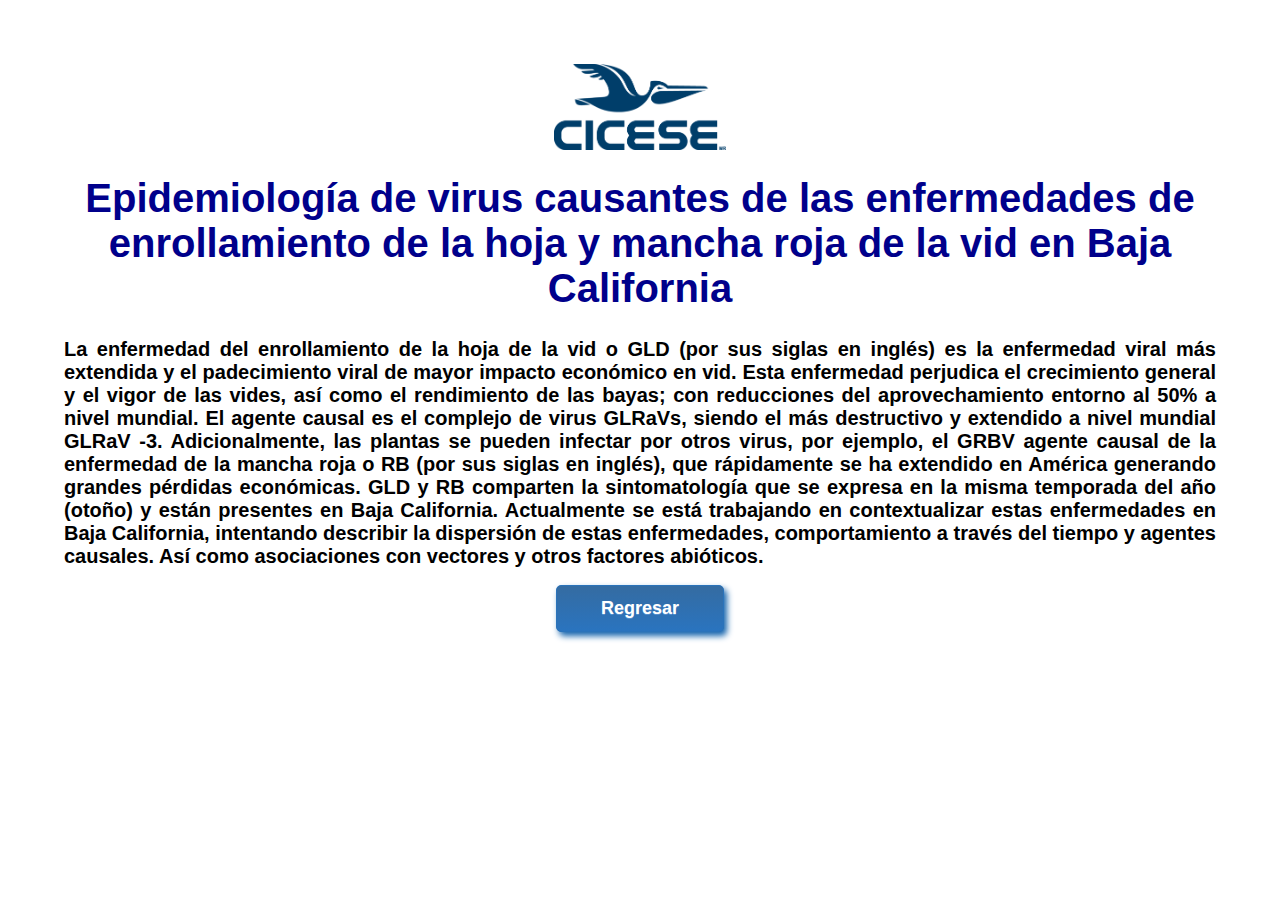
<file: pr1.html>
<!DOCTYPE html>
<html>
  <head>
    <title>Proyecto 1 | VIROLAB </title>
    <link rel="icon" type="image/x-icon" href="imagenes/cicese.png">
    <link rel="stylesheet" href="te.css">

  </head>
  <body>
    

    <a href="index.html"> 
        <img src="imagenes/cicese.png" width="15%" alt="Logo de la página web" class="topimg">
    </a>

<h1>Epidemiología de virus causantes de las enfermedades de enrollamiento de la hoja y mancha roja de la vid en Baja California</h1>
<h2>La enfermedad del enrollamiento de la hoja de la vid o GLD (por sus siglas en inglés) es la enfermedad viral más extendida y el padecimiento viral de mayor impacto económico en vid. Esta enfermedad perjudica el crecimiento general y el vigor de las vides, así como el rendimiento de las bayas; con reducciones del aprovechamiento entorno al 50% a nivel mundial. El agente causal es el complejo de virus GLRaVs, siendo el más destructivo y extendido a nivel mundial GLRaV -3. Adicionalmente, las plantas se pueden infectar por otros virus, por ejemplo, el GRBV agente causal de la enfermedad de la mancha roja o RB (por sus siglas en inglés), que rápidamente se ha extendido en América generando grandes pérdidas económicas. GLD y RB comparten la sintomatología que se expresa en la misma temporada del año (otoño) y están presentes en Baja California. Actualmente se está trabajando en contextualizar estas enfermedades en Baja California, intentando describir la dispersión de estas enfermedades, comportamiento a través del tiempo y agentes causales. Así como asociaciones con vectores y otros factores abióticos.
</h2>
<a href="index.html" class="boton">Regresar</a>


</body>
</html>
</file>
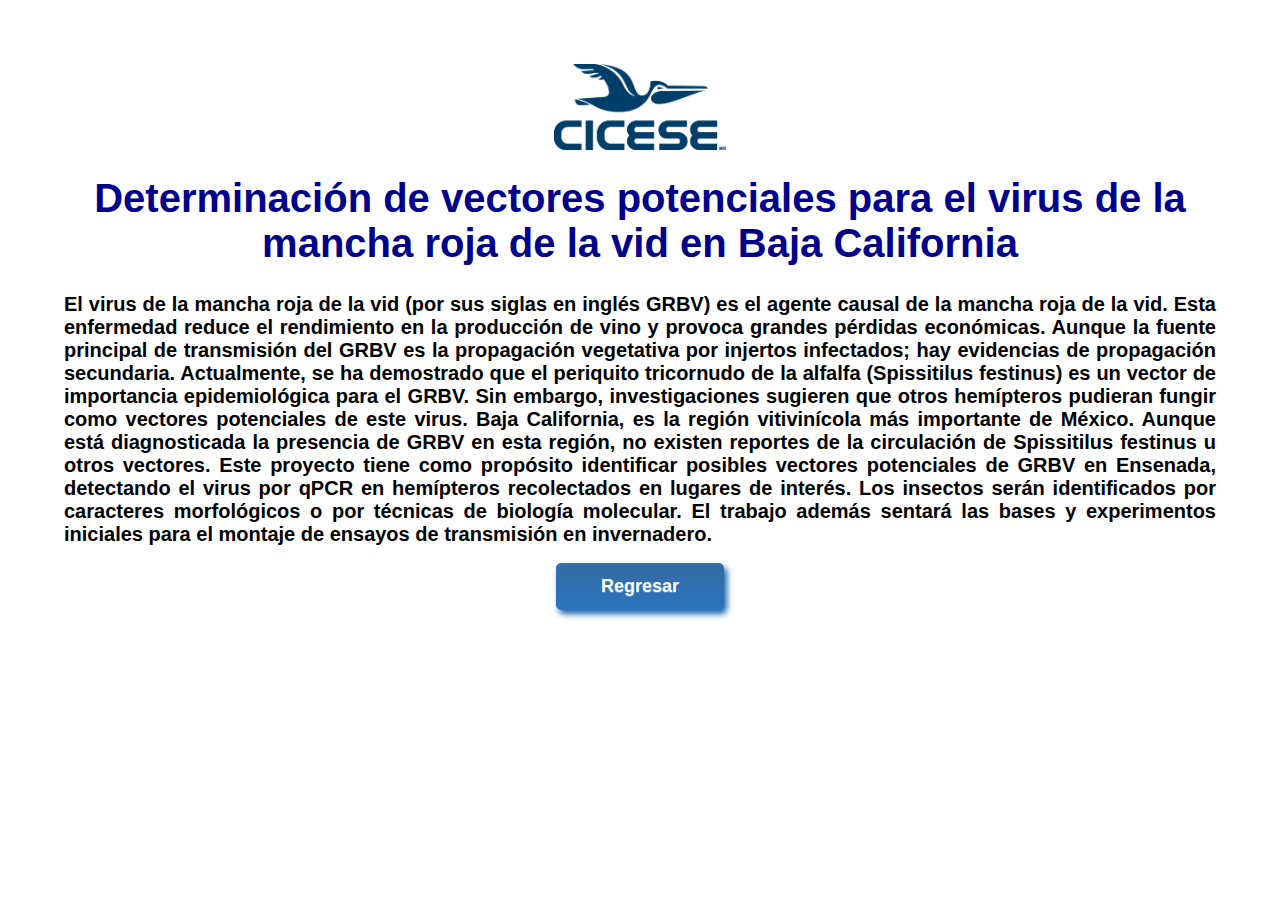
<file: pr2.html>
<!DOCTYPE html>
<html>
  <head>
    <title>TESIS | VIROLAB </title>
    <link rel="icon" type="image/x-icon" href="imagenes/cicese.png">
    <link rel="stylesheet" href="te.css">

  </head>
  <body>
    

    <a href="index.html"> 
        <img src="imagenes/cicese.png" width="15%" alt="Logo de la página web" class="topimg">
    </a>

<h1>Determinación de vectores potenciales para el virus de la mancha roja de la vid en Baja California</h1>
<h2>
  El virus de la mancha roja de la vid (por sus siglas en inglés GRBV) es el agente causal de la mancha roja de la vid. Esta enfermedad reduce el rendimiento en la producción de vino y provoca grandes pérdidas económicas. Aunque la fuente principal de transmisión del GRBV es la propagación vegetativa por injertos infectados; hay evidencias de propagación secundaria. Actualmente, se ha demostrado que el periquito tricornudo de la alfalfa (Spissitilus festinus) es un vector de importancia epidemiológica para el GRBV. Sin embargo, investigaciones sugieren que otros hemípteros pudieran fungir como vectores potenciales de este virus. Baja California, es la región vitivinícola más importante de México. Aunque está diagnosticada la presencia de GRBV en esta región, no existen reportes de la circulación de Spissitilus festinus u otros vectores. Este proyecto tiene como propósito identificar posibles vectores potenciales de GRBV en Ensenada, detectando el virus por qPCR en hemípteros recolectados en lugares de interés. Los insectos serán identificados por caracteres morfológicos o por técnicas de biología molecular. El trabajo además sentará las bases y experimentos iniciales para el montaje de ensayos de transmisión en invernadero.   
</h2>
  <a href="index.html" class="boton">Regresar</a>


</body>
</html>
</file>
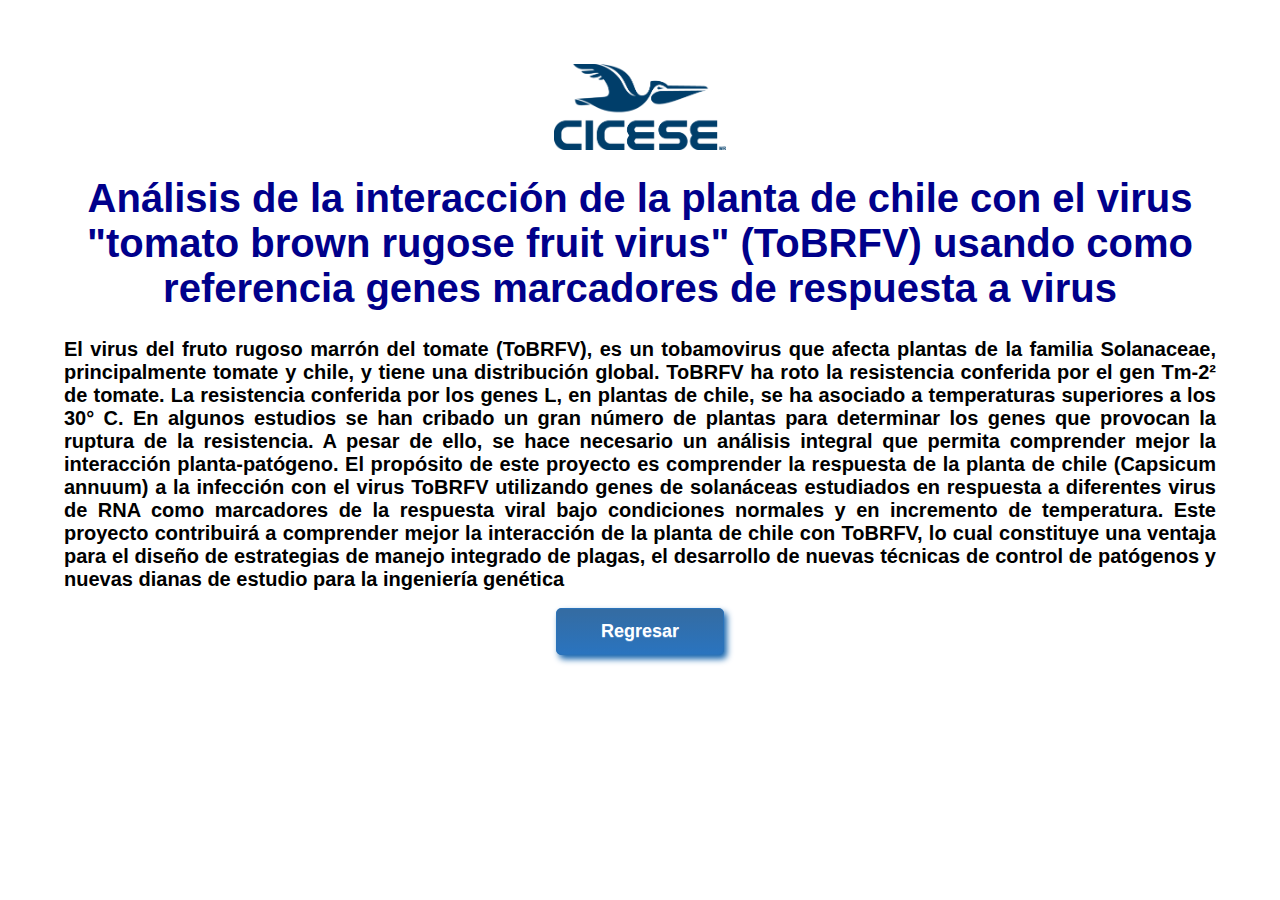
<file: pr3.html>
<!DOCTYPE html>
<html>
  <head>
    <title>TESIS | VIROLAB </title>
    <link rel="icon" type="image/x-icon" href="imagenes/cicese.png">
    <link rel="stylesheet" href="te.css">

  </head>
  <body>
    

    <a href="index.html"> 
        <img src="imagenes/cicese.png" width="15%" alt="Logo de la página web" class="topimg">
    </a>

<h1>Análisis de la interacción de la planta de chile con el virus "tomato brown rugose fruit virus" (ToBRFV) usando como referencia genes marcadores de respuesta a virus</h1>
<h2>El virus del fruto rugoso marrón del tomate (ToBRFV), es un tobamovirus que afecta plantas de la familia Solanaceae, principalmente tomate y chile, y tiene una distribución global. ToBRFV ha roto la resistencia conferida por el gen Tm-2² de tomate. La resistencia conferida por los genes L, en plantas de chile, se ha asociado a temperaturas superiores a los 30° C. En algunos estudios se han cribado un gran número de plantas para determinar los genes que provocan la ruptura de la resistencia. A pesar de ello, se hace necesario un análisis integral que permita comprender mejor la interacción planta-patógeno. El propósito de este proyecto es comprender la respuesta de la planta de chile (Capsicum annuum) a la infección con el virus ToBRFV utilizando genes de solanáceas estudiados en respuesta a diferentes virus de RNA como marcadores de la respuesta viral bajo condiciones normales y en incremento de temperatura. Este proyecto contribuirá a comprender mejor la interacción de la planta de chile con ToBRFV, lo cual constituye una ventaja para el diseño de estrategias de manejo integrado de plagas, el desarrollo de nuevas técnicas de control de patógenos y nuevas dianas de estudio para la ingeniería genética</h2>
 
<a href="index.html" class="boton">Regresar</a>


</body>
</html>
</file>
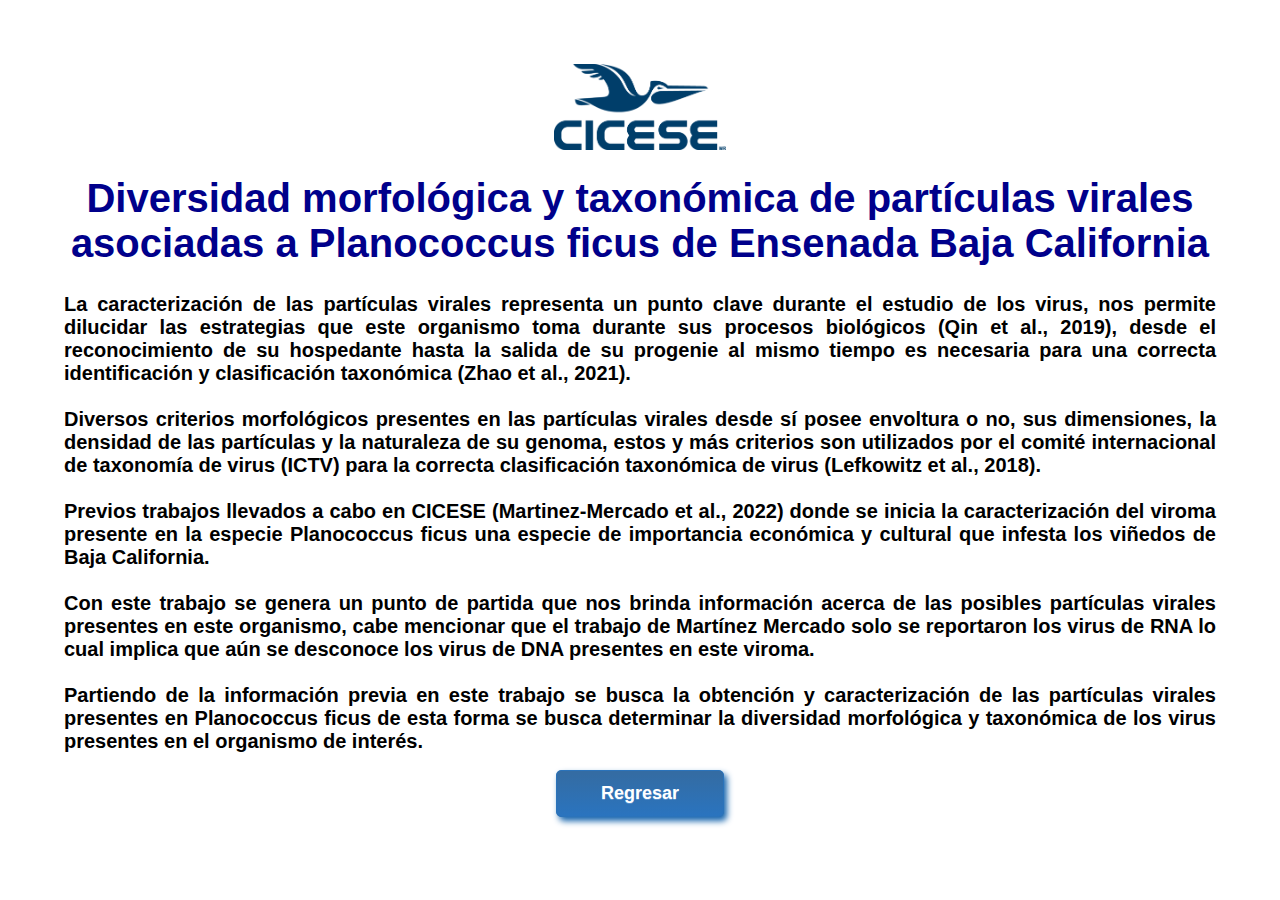
<file: pr4.html>
<!DOCTYPE html>
<html>
  <head>
    <title>TESIS | VIROLAB </title>
    <link rel="icon" type="image/x-icon" href="imagenes/cicese.png">
    <link rel="stylesheet" href="te.css">

  </head>
  <body>
    

    <a href="index.html"> 
        <img src="imagenes/cicese.png" width="15%" alt="Logo de la página web" class="topimg">
    </a>

<h1>Diversidad morfológica y taxonómica de partículas virales asociadas a Planococcus ficus de Ensenada Baja California</h1>
<h2>La caracterización de las partículas virales representa un punto clave durante el estudio de los virus, nos permite dilucidar las estrategias que este organismo toma durante sus procesos biológicos (Qin et al., 2019), desde el reconocimiento de su hospedante hasta la salida de su progenie al mismo tiempo es necesaria para una correcta identificación y clasificación taxonómica (Zhao et al., 2021).
  <br>
  <br>
  Diversos criterios morfológicos presentes en las partículas virales desde sí posee envoltura o no, sus dimensiones, la densidad de las partículas y la naturaleza de su genoma, estos y más criterios son utilizados por el comité internacional de taxonomía de virus (ICTV) para la correcta clasificación taxonómica de virus (Lefkowitz et al., 2018).
  <br>
  <br>
  Previos trabajos llevados a cabo en CICESE (Martinez-Mercado et al., 2022) donde se inicia la caracterización del viroma presente en la especie Planococcus ficus una especie de importancia económica y cultural que infesta los viñedos de Baja California.
  <br>
  <br>
  Con este trabajo se genera un punto de partida que nos brinda información acerca de las posibles partículas virales presentes en este organismo, cabe mencionar que el trabajo de Martínez Mercado solo se reportaron los virus de RNA lo cual implica que aún se desconoce los virus de DNA presentes en este viroma.
  <br>
  <br>
  Partiendo de la  información previa en este trabajo se busca la obtención y caracterización de las partículas virales  presentes en Planococcus ficus de esta forma se busca determinar la diversidad morfológica y taxonómica de los virus presentes en el organismo de interés.</h2>
  
<a href="index.html" class="boton">Regresar</a>


</body>
</html>
</file>
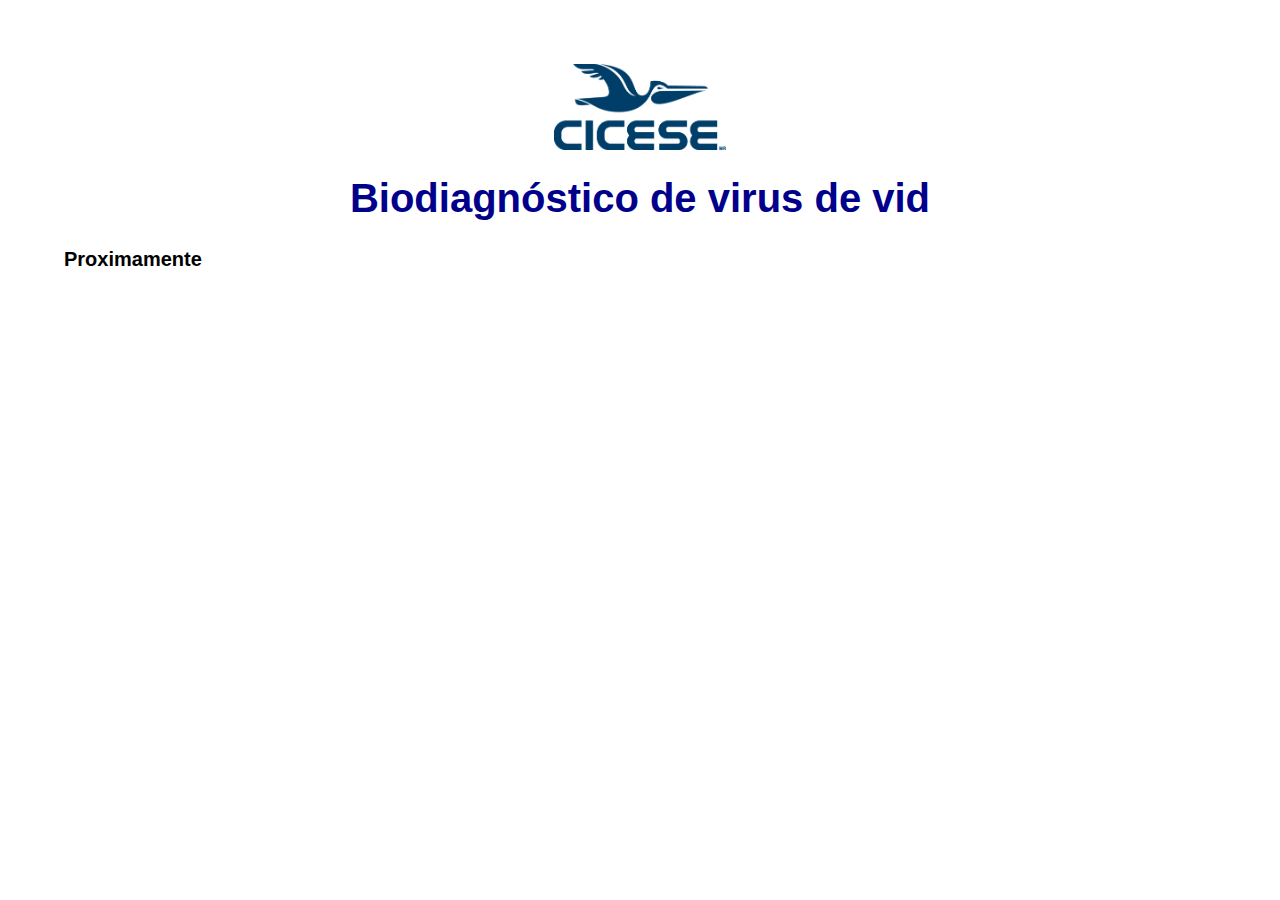
<file: pr5.html>
<!DOCTYPE html>
<html>
  <head>
    <title>TESIS | VIROLAB </title>
    <link rel="icon" type="image/x-icon" href="imagenes/cicese.png">
    <link rel="stylesheet" href="te.css">

  </head>
  <body>
    

    <a href="index.html"> 
        <img src="imagenes/cicese.png" width="15%" alt="Logo de la página web" class="topimg">
    </a>

<h1>Biodiagnóstico de virus de vid</h1>
<h2>Proximamente</h2>



</body>
</html>
</file>
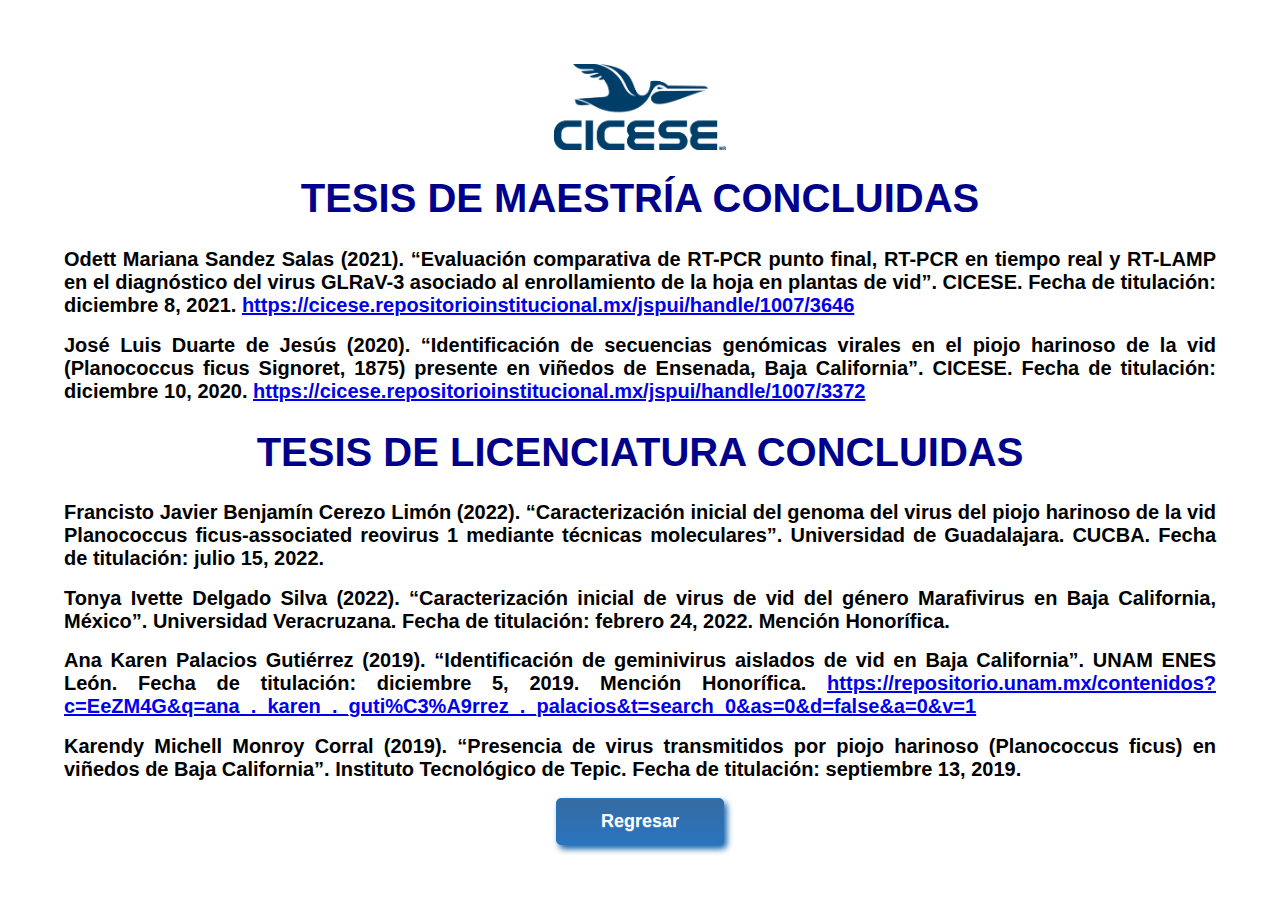
<file: tesis.html>
<!DOCTYPE html>
<html>
  <head>
    <title>TESIS | VIROLAB </title>
    <link rel="icon" type="image/x-icon" href="imagenes/cicese.png">
    <link rel="stylesheet" href="te.css">

  </head>
  <body>
    

    <a href="index.html"> 
        <img src="imagenes/cicese.png" width="15%" alt="Logo de la página web" class="topimg">
    </a>

<h1>TESIS DE MAESTRÍA CONCLUIDAS</h1>
<h2>Odett Mariana Sandez Salas (2021). “Evaluación comparativa de RT-PCR punto final, RT-PCR en tiempo real y RT-LAMP en el diagnóstico del virus GLRaV-3 asociado al enrollamiento de la hoja en plantas de vid”. CICESE. Fecha de titulación: diciembre 8, 2021. <a href="https://cicese.repositorioinstitucional.mx/jspui/handle/1007/3646">https://cicese.repositorioinstitucional.mx/jspui/handle/1007/3646</a>
</h2>
<h2>José Luis Duarte de Jesús (2020). “Identificación de secuencias genómicas virales en el piojo harinoso de la vid (Planococcus ficus Signoret, 1875) presente en viñedos de Ensenada, Baja California”. CICESE. Fecha de titulación: diciembre 10, 2020. <a href="https://cicese.repositorioinstitucional.mx/jspui/handle/1007/3372">https://cicese.repositorioinstitucional.mx/jspui/handle/1007/3372</a></h2> 
 
<h1>TESIS DE LICENCIATURA CONCLUIDAS</h1>
<h2>Francisto Javier Benjamín Cerezo Limón (2022). “Caracterización inicial del genoma del virus del piojo harinoso de la vid Planococcus ficus-associated reovirus 1 mediante técnicas moleculares”. Universidad de Guadalajara. CUCBA. Fecha de titulación: julio 15, 2022.</h2>
<h2>Tonya Ivette Delgado Silva (2022). “Caracterización inicial de virus de vid del género Marafivirus en Baja California, México”. Universidad Veracruzana. Fecha de titulación: febrero 24, 2022. Mención Honorífica.</h2> 
<h2>Ana Karen Palacios Gutiérrez (2019). “Identificación de geminivirus aislados de vid en Baja California”. UNAM ENES León. Fecha de titulación: diciembre 5, 2019. Mención Honorífica. <a href="https://repositorio.unam.mx/contenidos?c=EeZM4G&q=ana_._karen_._guti%C3%A9rrez_._palacios&t=search_0&as=0&d=false&a=0&v=1">https://repositorio.unam.mx/contenidos?c=EeZM4G&q=ana_._karen_._guti%C3%A9rrez_._palacios&t=search_0&as=0&d=false&a=0&v=1</a></h2>
<h2>Karendy Michell Monroy Corral (2019). “Presencia de virus transmitidos por piojo harinoso (Planococcus ficus) en viñedos de Baja California”. Instituto Tecnológico de Tepic. Fecha de titulación: septiembre 13, 2019.</h2>
    
<a href="index.html" class="boton">Regresar</a>


</body>
</html>
</file>
<file: te.css>
body {
    background: white;
    text-align: center;
    margin: 5%;
  }
  p {
    color: blueviolet;
    font-size: 20px;
  }
  h1 {
    color: darkblue;
    text-align: center;
    font-family: sans-serif;
    font-weight: bold;
    font-size: 40px;
  
  }
  h2 {
    color: black;
    text-align: justify;
    font-family: sans-serif;
    font-weight: bold;
    font-size: 20px;
  
  }
  img{
    display: block;
    margin-left: auto;
    margin-right: auto;
  }

.boton {
    box-shadow: 3px 4px 6px 0px #1564ad;
	background:linear-gradient(to bottom, #346ca3 5%, #2a74bf 100%);
	background-color:#346ca3;
	border-radius:5px;
	border:1px solid #2b73ba;
    display:inline-block;
	cursor:pointer;
	color:#ffffff;
	font-family:Arial;
	font-size:18px;
	font-weight:bold;
	padding:12px 44px;
	text-decoration:none;
	text-shadow:0px 1px 0px #528ecc;
}
.boton:hover {
	background:linear-gradient(to bottom, #2a74bf 5%, #346ca3 100%);
	background-color:#2a74bf;
}
.boton:active {
	position:relative;
	top:1px;
}
</file>
